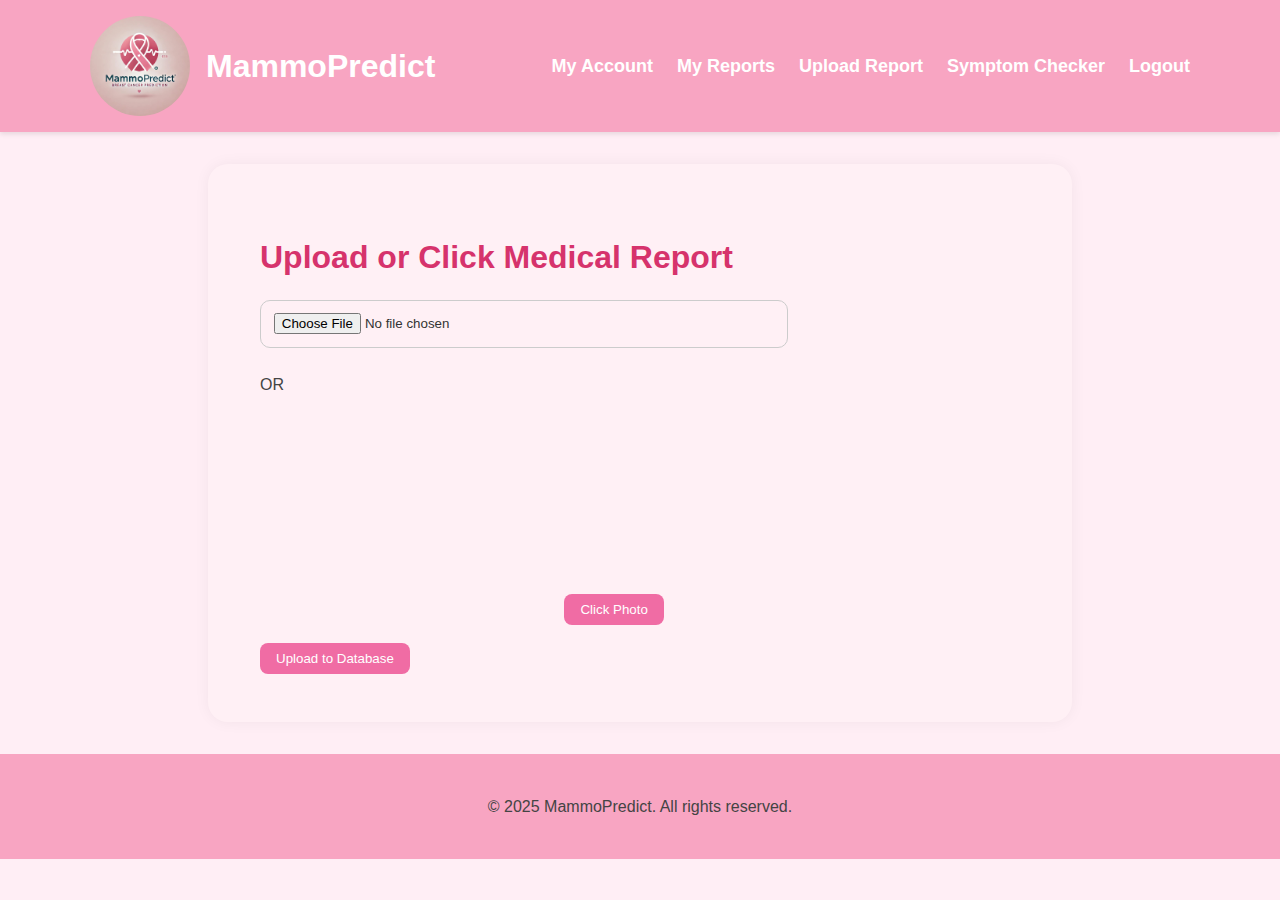
<file: reports.html>
<!DOCTYPE html>
<html lang="en">
<head>
  <meta charset="UTF-8" />
  <meta name="viewport" content="width=device-width, initial-scale=1.0"/>
  <title>MammoPredict | Upload Reports</title>
  <link rel="stylesheet" href="/static/styles.css"/>
</head>
<body>
  <header>
    <div class="container header-flex">
      <div class="logo-nav">
        <img src="/static/logo.jpg" alt="MammoPredict Logo" class="logo"/>
        <h1>MammoPredict</h1>
      </div>
      <nav>
        <ul>
          <li><a href="/dashboard">My Account</a></li>
          <li><a href="/myreports">My Reports</a></li>
          <li><a href="/reports">Upload Report</a></li>
          <li><a href="/symptoms">Symptom Checker</a></li>
          <li><a href="/logout">Logout</a></li>
        </ul>
      </nav>
    </div>
  </header>

  <main class="reports">
    <div class="container">
      <h2>Upload or Click Medical Report</h2>
      <form id="reportForm" enctype="multipart/form-data" method="POST" action="/upload_report">
        <input type="file" name="reportFile" accept="image/*,application/pdf" />
        <p>OR</p>
        <video id="camera" width="300" height="200" autoplay></video>
        <canvas id="snapshot" name="snapshotCanvas" width="300" height="200" style="display:none;"></canvas>
        <input type="hidden" name="capturedImage" id="capturedImage" />
        <button type="button" onclick="capturePhoto()">Click Photo</button>
        <br /><br />
        <button type="submit">Upload to Database</button>
      </form>
    </div>
  </main>
  
  <script>
    const video = document.getElementById('camera');
    const canvas = document.getElementById('snapshot');
    const context = canvas.getContext('2d');
    const capturedImageInput = document.getElementById('capturedImage');
  
    navigator.mediaDevices.getUserMedia({ video: true })
      .then(stream => video.srcObject = stream);
  
    function capturePhoto() {
      context.drawImage(video, 0, 0, canvas.width, canvas.height);
      const dataUrl = canvas.toDataURL('image/png');
      canvas.style.display = 'block';
      capturedImageInput.value = dataUrl;
    }
  </script>

  <footer>
    <div class="container">
      <p>&copy; 2025 MammoPredict. All rights reserved.</p>
    </div>
  </footer>
</body>
</html>
</file>
<file: static/styles.css>
body {
    font-family: 'Segoe UI', Tahoma, Geneva, Verdana, sans-serif;
    margin: 0;
    padding: 0;
    background-color: #ffeef5;
    color: #333;
  }
  
  .container {
    max-width: 1100px;
    margin: 0 auto;
    padding: 0 20px;
  }
  
  .header-flex {
    display: flex;
    justify-content: space-between;
    align-items: center;
    flex-wrap: wrap;
  }
  
  header {
    background-color: #f8a5c2;
    color: white;
    padding: 1rem 0;
    box-shadow: 0 2px 5px rgba(0,0,0,0.1);
  }
  
  .logo-nav {
    display: flex;
    align-items: center;
    gap: 1rem;
  }
  
  .logo {
    height: 100px;
    border-radius: 50%;
  }
  
  nav ul {
    list-style: none;
    display: flex;
    flex-wrap: wrap;
    gap: 1.5rem;
    margin: 0;
    padding: 0;
  }
  
  nav ul li a {
    color: white;
    text-decoration: none;
    font-weight: bold;
    position: relative;
    transition: color 0.3s ease;
    font-size: large;
  }
  
  nav ul li a:hover {
    color: #333;
  }

  nav a::after {
    content: '';
    position: absolute;
    left: 0;
    bottom: -5px;
    width: 0;
    height: 2px;
    background: white;
    transition: 0.3s;
  }
  nav a:hover::after {
    width: 100%;
  }
  
  .hero {
    text-align: center;
    padding: 6rem 2.5rem;
    background-color: #ffdce4;
  }
  
  .hero h2 {
    font-size: 5rem;
    color: #d6336c;
    margin-bottom: 6rem;
    animation: fadeInUp 2s ease forwards;
  }
  @keyframes fadeInUp {
    from {
      transform: translateY(30px);
      opacity: 0;
    }
    to {
      transform: translateY(0);
      opacity: 1;
    }
  }
  
  
  /* .hero p {
    font-size: 1.5rem;
    margin-bottom: 3rem;
    color: #555;
  } */
  
  .btn {
    padding: 0.8rem 1.6rem;
    background-color: #f78fb3;
    color: white;
    border: none;
    /* border-radius: 25px; */
    text-decoration: none;
    font-size: 1rem;
    transition: background 0.3s;
  }
  
  .btn:hover {
    background-color: #f36c9e;
  }
  
  footer {
    text-align: center;
    padding: 1.5rem 0;
    background-color: #f8a5c2;
    color: white;
    position: relative;
    bottom: 0;
    width: 100%;
  }
  
  input, textarea {
    display: block;
    margin: 1.5rem 0;
    padding: 0.8rem;
    width: 100%;
    max-width: 500px;
    border: 1px solid #ccc;
    border-radius: 10px;
  }
  
  main.form-page, main.dashboard, main.reports, main.about, main.symptom-checker {
    padding: 3rem 2rem;
    background-color: #fff0f5;
    border-radius: 20px;
    margin: 2rem auto;
    max-width: 800px;
    box-shadow: 0 0 15px rgba(0,0,0,0.05);
  }
  
  h2 {
    color: #d6336c;
    margin-bottom: 1rem;
    font-size: 2rem;
  }
  
  p {
    font-size: 1rem;
    line-height: 1.6;
    color: #444;
  }
  
  canvas {
    border-radius: 10px;
    margin-top: 1rem;
    box-shadow: 0 2px 10px rgba(0,0,0,0.1);
  }
  
  .dashboard-section {
    background-color: #fff;
    border-radius: 10px;
    padding: 20px;
    margin: 20px 0;
    box-shadow: 0 2px 10px rgba(0,0,0,0.1);
  }
  .dashboard-section h3 {
    margin-bottom: 15px;
    color: #c2185b;
  }
  .dashboard-section p {
    margin: 8px 0;
  }
  .btn {
    background-color: #c2185b;
    color: white;
    padding: 8px 15px;
    border: none;
    border-radius: 5px;
    cursor: pointer;
  }
  .btn:hover {
    background-color: #a0154a;
  }

  /* .flash-messages {
    margin: 20px auto;
    width: 90%;
    max-width: 500px;
  }
  
  .flash {
    padding: 12px 18px;
    margin-bottom: 15px;
    border-radius: 6px;
    font-size: 16px;
    color: white;
  }
  
  .flash.success {
    background-color: #4CAF50;  /* green */
  /* } */
  
  /* .flash.danger {
    background-color: #f44336;  /* red */
  /* } */
  
  /* .flash.warning {
    background-color: #ff9800;  /* orange */
  /* }  */

  .user-info-box, .settings-help-box {
    background-color: #fdfdfd;
    padding: 20px;
    margin: 20px 0;
    border-radius: 10px;
    box-shadow: 0 0 10px rgba(0, 0, 0, 0.1);
  }
  
  button {
    margin-right: 10px;
    padding: 8px 16px;
    background-color: #f06ca4;
    border: none;
    border-radius: 8px;
    color: white;
    cursor: pointer;
  }
  
  button:hover {
    background-color: #d1558c;
  }

/* MODAL OVERLAY */
.modal {
  display: none;
  position: fixed;
  z-index: 1000;
  top: 0; left: 0;
  width: 100vw; height: 100vh;
  background-color: rgba(0, 0, 0, 0.4);
  justify-content: center;
  align-items: center;
}

/* MODAL BOX */
.modal-content {
  background-color: #fff;
  padding: 25px 30px;
  border-radius: 12px;
  box-shadow: 0 4px 16px rgba(0,0,0,0.3);
  width: 90%;
  max-width: 400px;
  text-align: center;
  animation: fadeIn 0.3s ease-in-out;
  position: relative;
}

/* CLOSE BUTTON */
.modal-content .close {
  position: absolute;
  top: 10px; right: 15px;
  font-size: 22px;
  cursor: pointer;
  color: #777;
}

/* INPUT STYLES */
.modal-content input {
  width: 100%;
  padding: 10px 12px;
  margin: 8px 0;
  border: 1px solid #ccc;
  border-radius: 8px;
  font-size: 15px;
}

/* SUBMIT BUTTON */
.modal-content button {
  background-color: #e91e63;
  color: white;
  border: none;
  padding: 10px 16px;
  margin-top: 10px;
  border-radius: 8px;
  font-size: 15px;
  cursor: pointer;
  transition: background-color 0.3s ease;
}

.modal-content button:hover {
  background-color: #d81b60;
}

/* FADE IN ANIMATION */
@keyframes fadeIn {
  from { transform: scale(0.9); opacity: 0; }
  to { transform: scale(1); opacity: 1; }
}

#reportList form button {
  background-color: #e74c3c;
  color: white;
  border: none;
  padding: 6px 12px;
  cursor: pointer;
  border-radius: 4px;
}
#reportList form button:hover {
  background-color: #c0392b;
}
</file>
